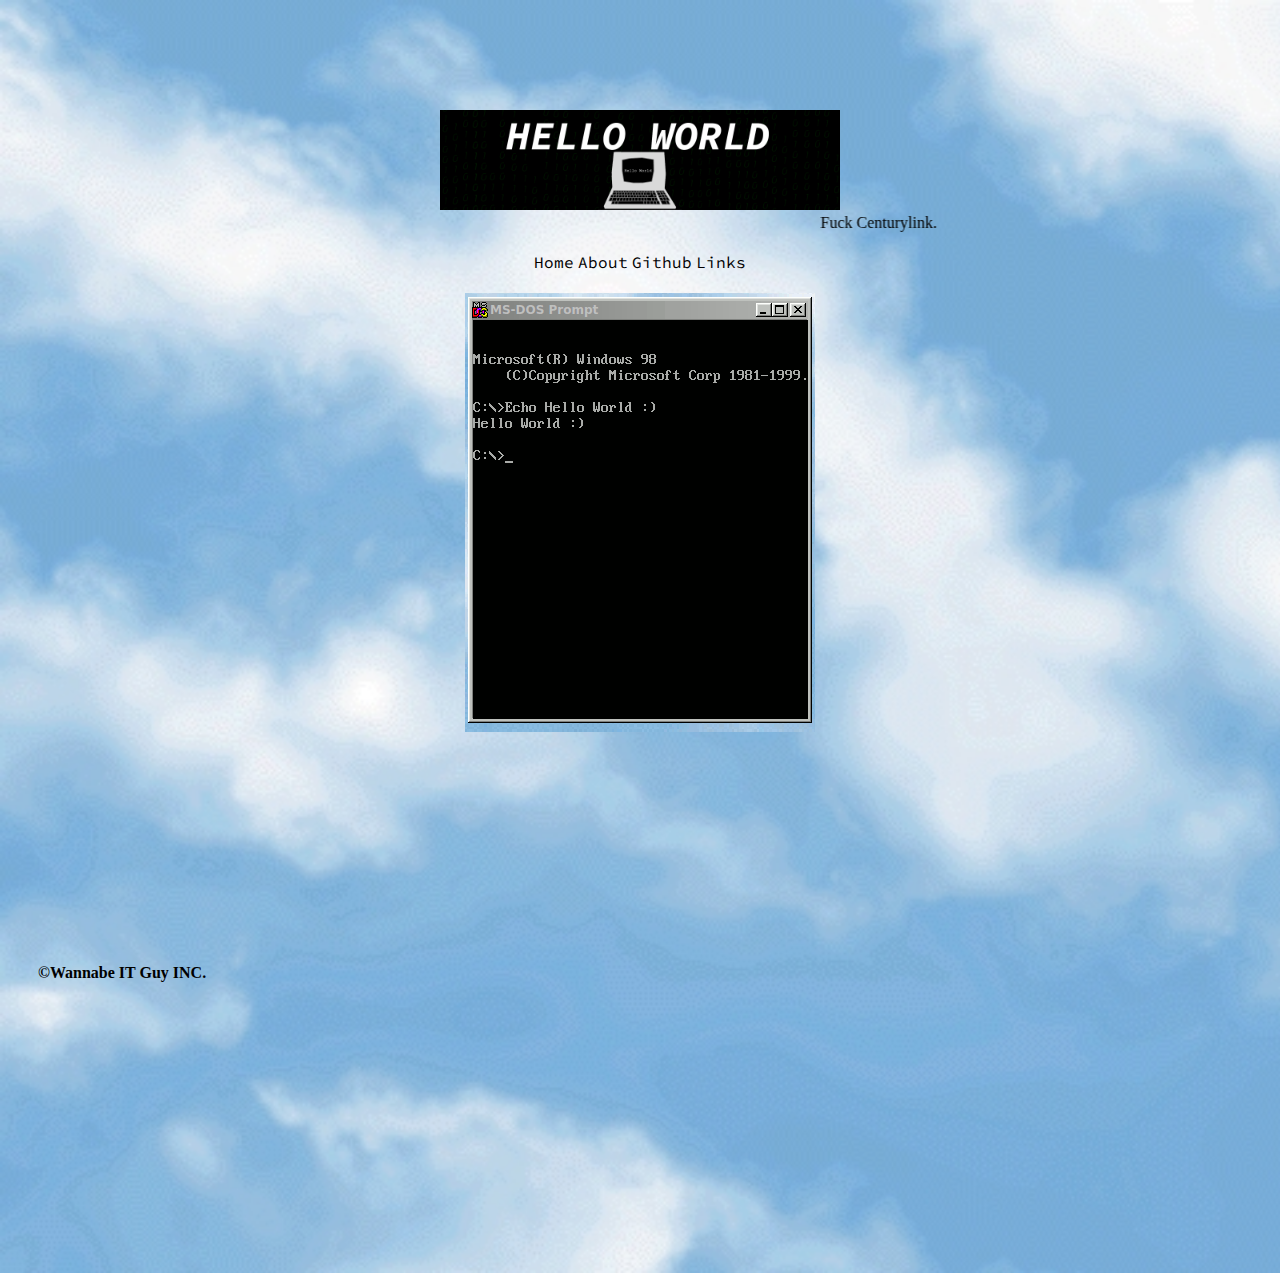
<file: index.html>
<!DOCTYPE html>
<html lang="en">
<head>
    <html prefix="og: https://ogp.me/ns#">
    <meta charset="UTF-8">
    <meta http-equiv="X-UA-Compatible" content="IE=edge">
    <meta name="viewport" content="width=device-width, initial-scale=1.0">
    <title>Hello World</title>
    <link rel="stylesheet" href="style.css">
    <link rel = "icon" href = 
"./logo.png" 
        type = "image/x-icon">
    
    <!-- Fonts -->
    <style> 
        @import url('https://fonts.googleapis.com/css2?family=Source+Code+Pro:wght@200&display=swap');
        @import url('https://fonts.googleapis.com/css2?family=Tourney:wght@500&display=swap');
    </style> 


    <!-- HTML Meta Tags -->
    <title>Hello World, Hell on earth.</title>
    <meta name="description" content="CelestialTorchic's personal page.">

    <!-- Google / Search Engine Tags -->
    <meta itemprop="name" content="Hello World, Hell on earth.">
    <meta itemprop="description" content="CelestialTorchic's personal page.">
    <meta itemprop="image" content="https://raw.githubusercontent.com/MrTorchic/HelloWorld/main/Assets/HelloWorld.png">

    <!-- Facebook Meta Tags -->
    <meta property="og:url" content="https://torchic.tk">
    <meta property="og:type" content="website">
    <meta property="og:title" content="Hello World, Hell on earth.">
    <meta property="og:description" content="CelestialTorchic's personal page.">
    <meta property="og:image" content="https://raw.githubusercontent.com/MrTorchic/HelloWorld/main/Assets/HelloWorld.png">

    <!-- Twitter Meta Tags -->
    <meta name="twitter:card" content="summary_large_image">
    <meta name="twitter:title" content="Hello World, Hell on earth.">
    <meta name="twitter:description" content="CelestialTorchic's personal page.">
    <meta name="twitter:image" content="https://raw.githubusercontent.com/MrTorchic/HelloWorld/main/Assets/HelloWorld.png">    

</head>
<body>
    <!--Main Logo-->
    <div class="main">
        <img src="./Assets/HellooWorld.png"  alt="Hello World!" width="400px" height="100">
    </div>
    
    <marquee behavior="" scrollamount="50"direction="left">Fuck Centurylink.</marquee>
    <nav>
        <ul>
            <li>
                <a href="/">Home</a>
            </li>
            <li>
                <a href="./about.html">About</a>
            </li>
            <li>
                <a href="https://github.com/MrTorchic">Github</a>
            </li>
            <li>
                <a href="./links.html">Links</a>
            </li>
        </ul>
  </nav>
  <!--MSDOS prompt gif-->
    <h1 class="enter"><img src="./Assets/win98.gif" alt="win98 hello world.gif"></h1>
</body>
<footer>
    <br><br><br><br><br><br><br><br><br><br>
    
    

    <h4>©Wannabe IT Guy INC.</h1> 
</footer>
</html>
</file>
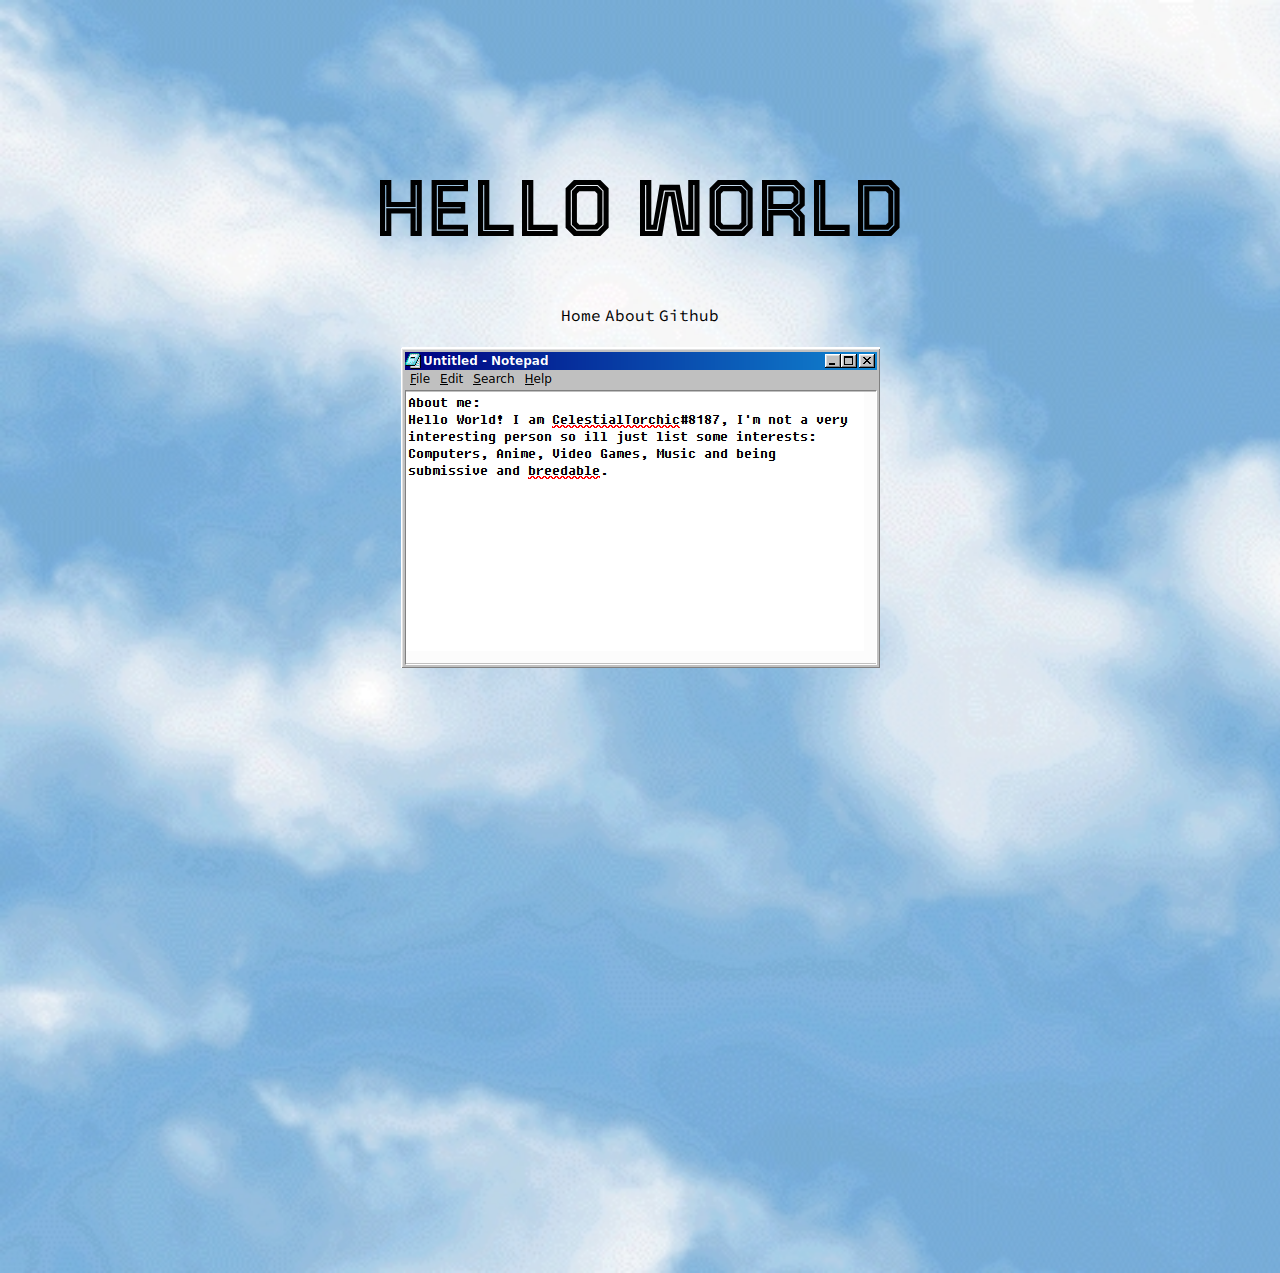
<file: about.html>
<!DOCTYPE html>
<html lang="en">
<head>
    <meta charset="UTF-8">
    <meta http-equiv="X-UA-Compatible" content="IE=edge">
    <meta name="viewport" content="width=device-width, initial-scale=1.0">
    <title>About me</title>
    <link rel="stylesheet" href="style.css">
    <style>
    @import url('https://fonts.googleapis.com/css2?family=Source+Code+Pro:wght@200&display=swap');
    @import url('https://fonts.googleapis.com/css2?family=Tourney:wght@500&display=swap');
    </style>
</head>
<body>
    <h1 class="logo">HELLO WORLD</h1>
    <nav>
      <ul>
        <li>
            <a href="/">Home</a>
        </li>
        <li>
            <a href="/about.html">About</a>
        </li>
        <li>
            <a href="https://github.com/MrTorchic">Github</a>
        </li>
      </ul>
    </nav>
    <div>
        <h1 class="enter"><img src="./Assets/aboutme.png" alt="AboutMe.png"></h1> 
    </div>
   
</body>
</html>
</file>
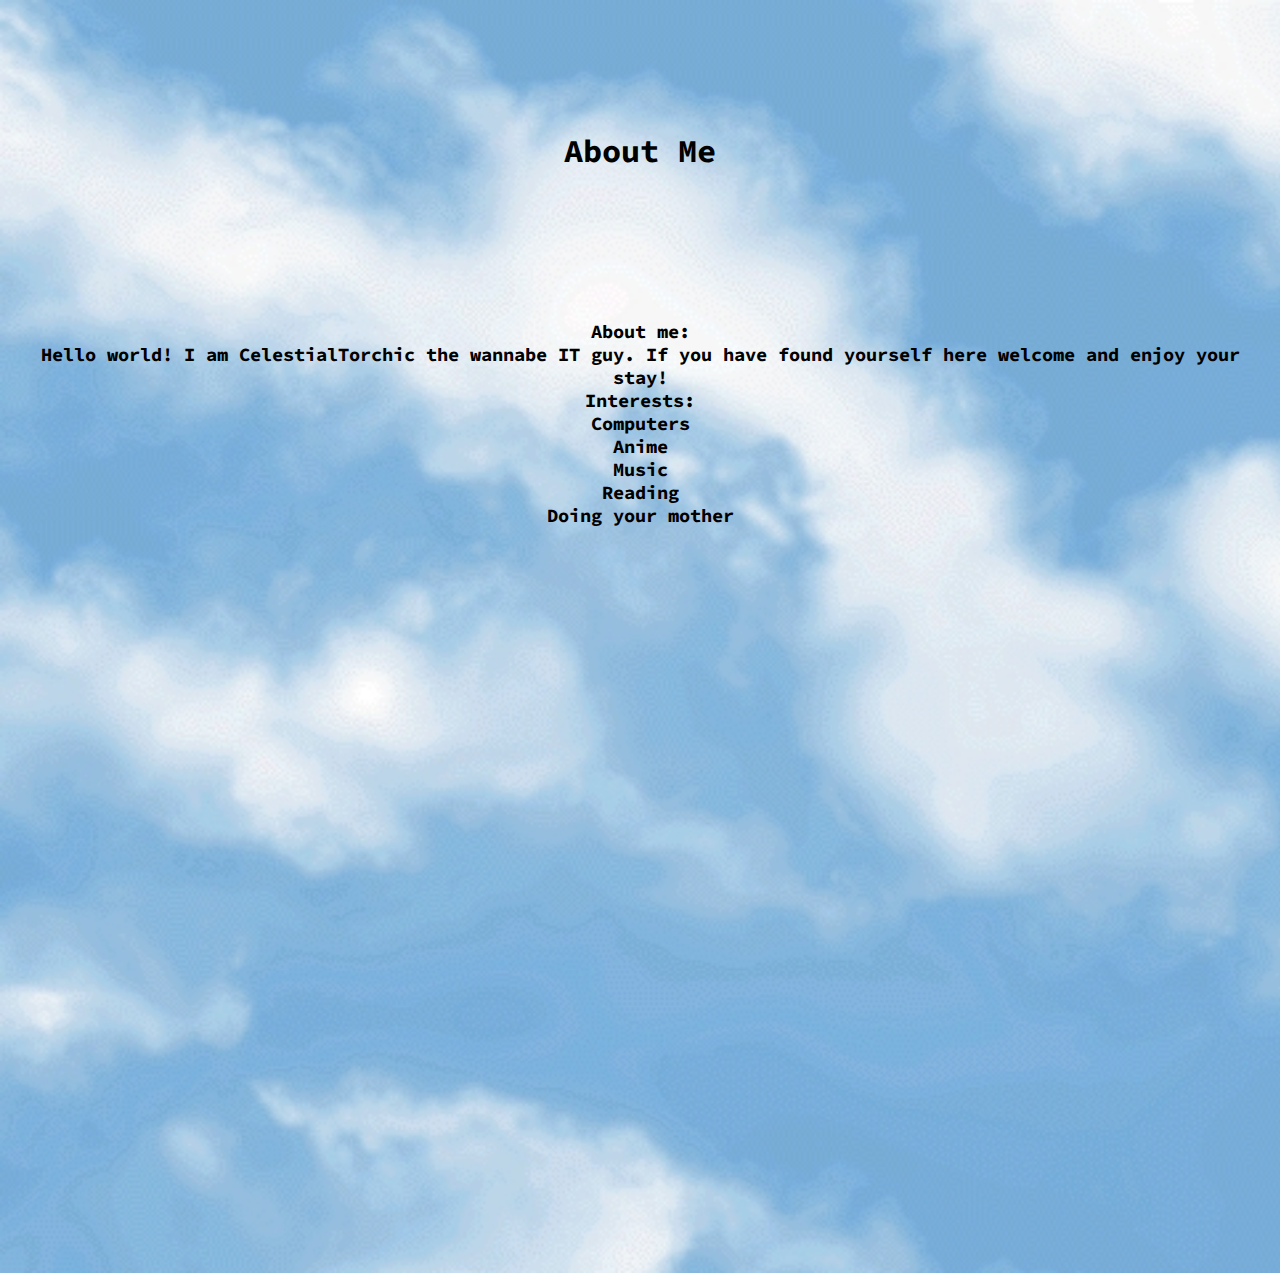
<file: aboutme.html>
<!DOCTYPE html>
<html lang="en">
<head>
    <meta charset="UTF-8">
    <meta http-equiv="X-UA-Compatible" content="IE=edge">
    <meta name="viewport" content="width=device-width, initial-scale=1.0">
    <title>About me</title>
    <link rel="stylesheet" href="style.css">
    <style>
    @import url('https://fonts.googleapis.com/css2?family=Source+Code+Pro:wght@200&display=swap');
    </style>
</head>
<body>
    <h1>About Me</h1>
    <br>
    <br>
    <br>
    <br>
    <br>
    <br>
    <h3>
        About me:<br>
        Hello world! I am CelestialTorchic the wannabe IT guy. If you have found yourself here welcome and enjoy your stay!<br>    
        Interests:<br>
                Computers<br>
                Anime<br>
                Music<br>
                Reading<br>
                Doing your mother<br>
    </h3>        
</body>
</html>
</file>
<file: style.css>
h1{
    text-align: center;
    color: rgb(0, 0, 0);
    font-family: 'Source Code Pro', monospace;
}
body{
    background-image: url("./Assets/clouds.jpg");
    height: 125vh;  
    margin-top: 80px;  
    padding: 30px;  
    background-repeat: no-repeat;
    background-size: cover;
}
ohyea{
    color:rgb(4, 131, 4);
    text-align: center;
}
h3{
    font-family: 'Source Code Pro', monospace;
    text-align: center;
}
p{
    font-size: 3rem;
    font-family: 'Source Code Pro', monospace;
}
a{
    text-decoration: none;
    font-family: 'Source Code Pro', monospace;
    text-align: center;
    color: black;
}
ol{
    text-align: center;
}
.logo{
    text-align: center;
    font-family: 'Tourney', cursive;
    font-size: 5rem;
}
.header{
    width:100%;
    height:80px;
    background-color:black;
}
.aboutme{
    width:100%;
    height:120px;
    background-color:black;
}
.enter{
    top:0;
    left:0;
    right:0;
    bottom:0;
}
li {
    display: inline;
    text-align: center;
  }
nav {
    padding: 0; /* Remove the default padding. */
  list-style: none;
  /* I want everything inside the nav bar centered, thus: */
  text-align: center;
}
ul {
    padding: 0;
}
.galaxylogo{
    float: left;
}
.abouttext{
        position: absolute;
        top: 325px;
        left: 16px;
}
.player{
    height: 200px;
    width: 200px;
    background: yellow;
}
audio::-webkit-media-controls-play-button{
    background-color:green;}
img{
    text-align: center;
}
.main{
    text-align: center;
}
</file>
